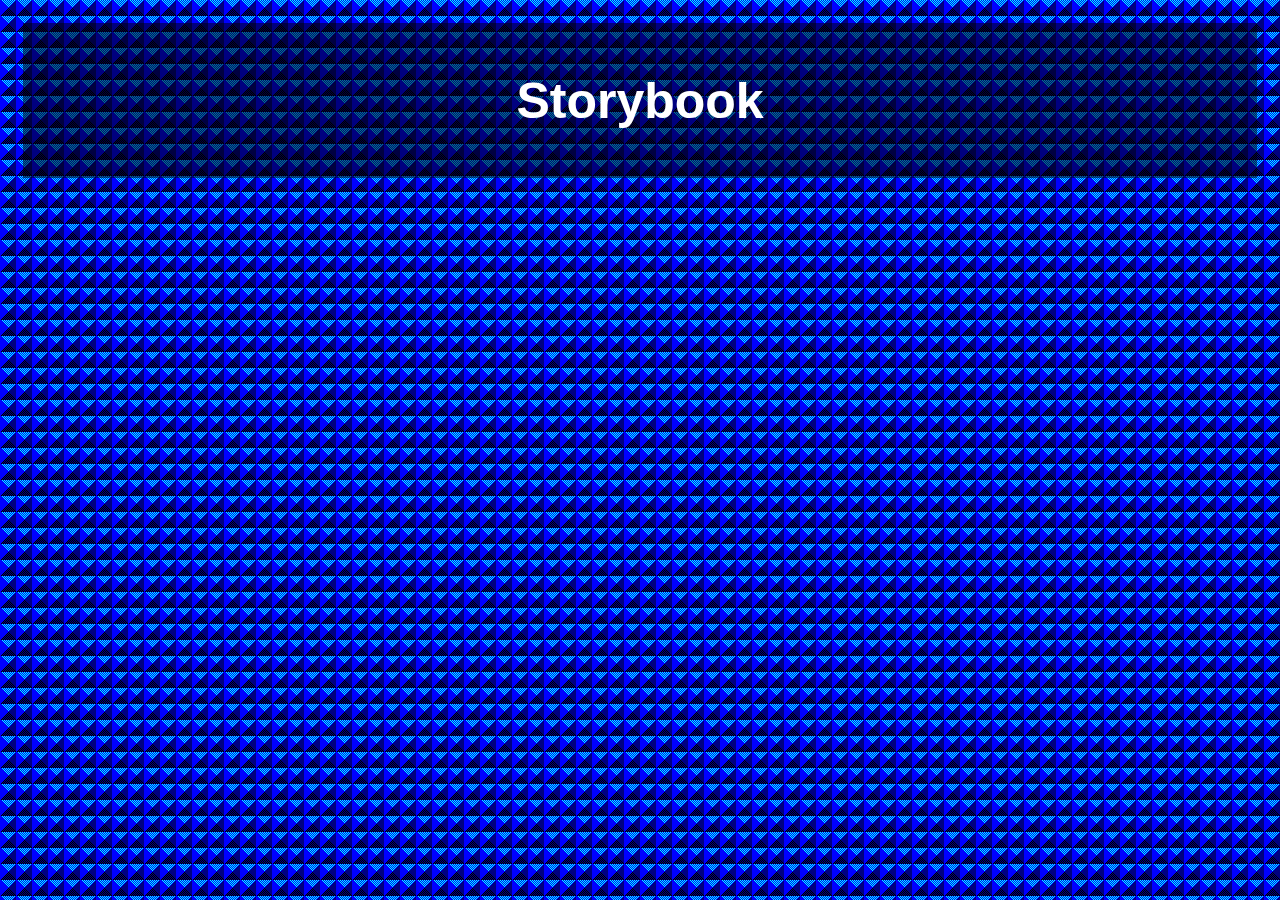
<file: storybook.html>
<!DOCTYPE html>
<html>
 <head>
  <title>Storybook Collection</title>
  <meta name="viewport" content="width=device-width, initial-scale=1">
  <link rel="stylesheet" href="styles.css">
  <style>body {background-image: url("bg/Triangles.bmp");}</style>
 </head>
<body>
  <div class="thebackgournd">
    <h1>Storybook</h1>
 </div>
</body>
</html>
</file>
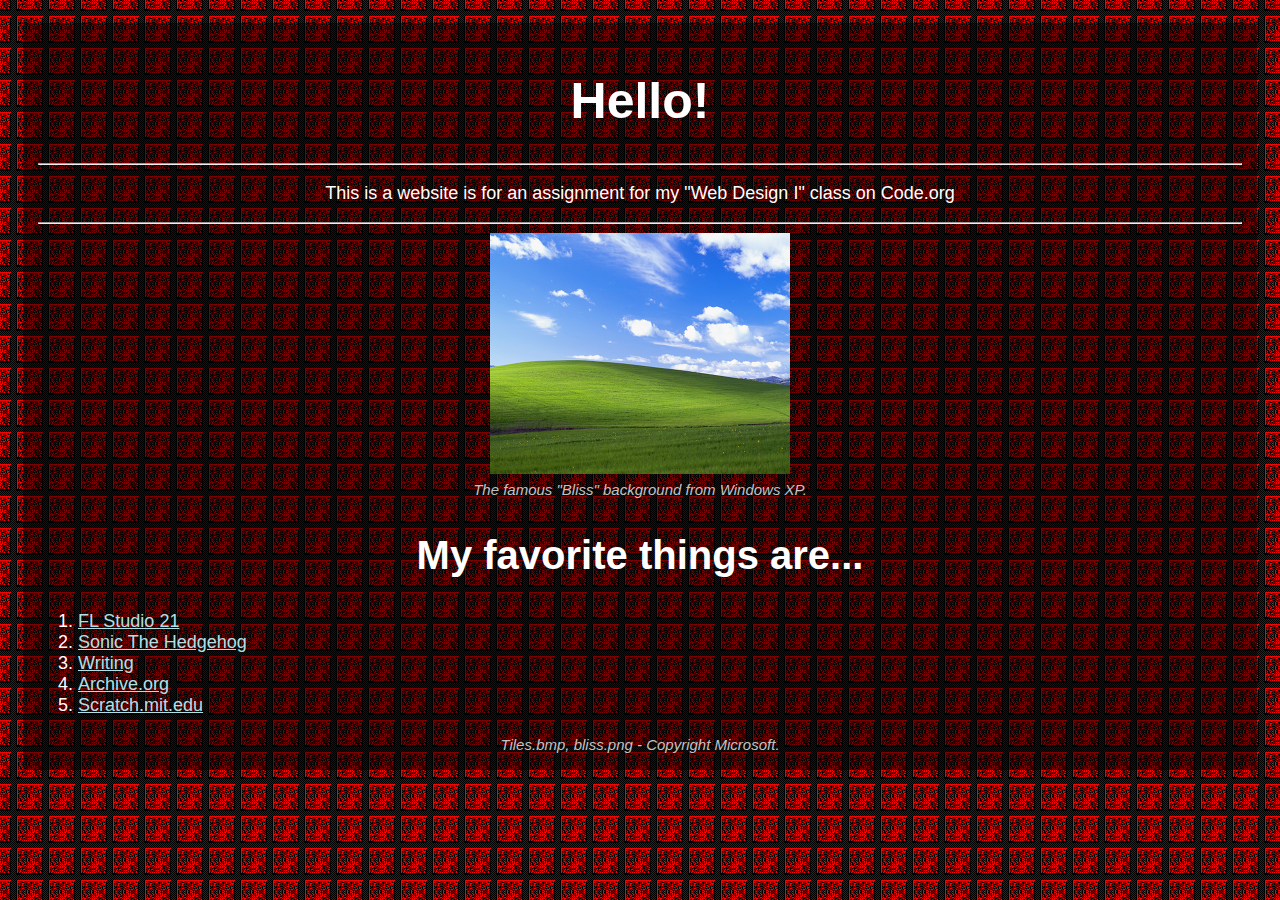
<file: wd.html>
<!DOCTYPE html>
<html>
  <head>
    <!-- The title of the page. -->
    <title>Web Design I Website</title>
    <!-- change the url for a diffrent background. -->
    <style>body {background-image: url("bg/Tiles.bmp");}</style>
    <!-- do not touch. -->
    <link rel="stylesheet" href="styles.css">
    <link rel="icon" type="image/x-icon" href="favicon.svg">
    <meta charset="utf-8">
    <meta name="viewport" content="width=device-width, initial-scale=1"> <!-- ew mobile compatibility -->
  </head>
  <body>
    <div class="thebackgournd">
      <h1>Hello!</h1>
      <hr>
      <p>This is a website is for an assignment for my "Web Design I" class on Code.org</p>
      <hr>
      <img src="images/Bliss.png">
      <br>
      <subtitle>The famous "Bliss" background from Windows XP.</subtitle>
      <h2>My favorite things are...</h2>
      <ol>
        <li><a href="https://image-line.com">FL Studio 21</a></li>
        <li><a href="https://sonicthehedgehog.com">Sonic The Hedgehog</a></li>
        <li><a href="https://docs.google.com">Writing</a></li>
        <li><a href="https://archive.org">Archive.org</a></li>
        <li><a href="https://scratch.mit.edu">Scratch.mit.edu</a></li>
      </ol>
      <footer>
        <subtitle>Tiles.bmp, bliss.png - Copyright Microsoft.</subtitle>
      </footer>
    </div>
  </body>
</html>
</file>
<file: styles.css>
body {
  font-family: Helvetica;
  padding: 15px;
  text-align: center;
  color: white;
  font-size: 18px;
}
subtitle {
  font-size: 15px;
  color: #c3c3c3;
  font-style: italic;
}
.thebackgournd {
  background: rgba(0, 0, 0, 0.5);
  padding: 15px;
}
.seperator {
  border: 10px solid white;
}
li {
  text-align: left;
}
a:link {
  color: powderblue;
}
a:visited {
  color: pink;
}
a:hover {
  color: hotpink;
}
a:active {
  color: blue;
}
h1 {
  font-size: 50px;
}
h2 {
  font-size: 40px;
}
h3 {
  font-size: 35px;
}
h4 {
  font-size: 25px;
  font-style: italic;
}
</file>
